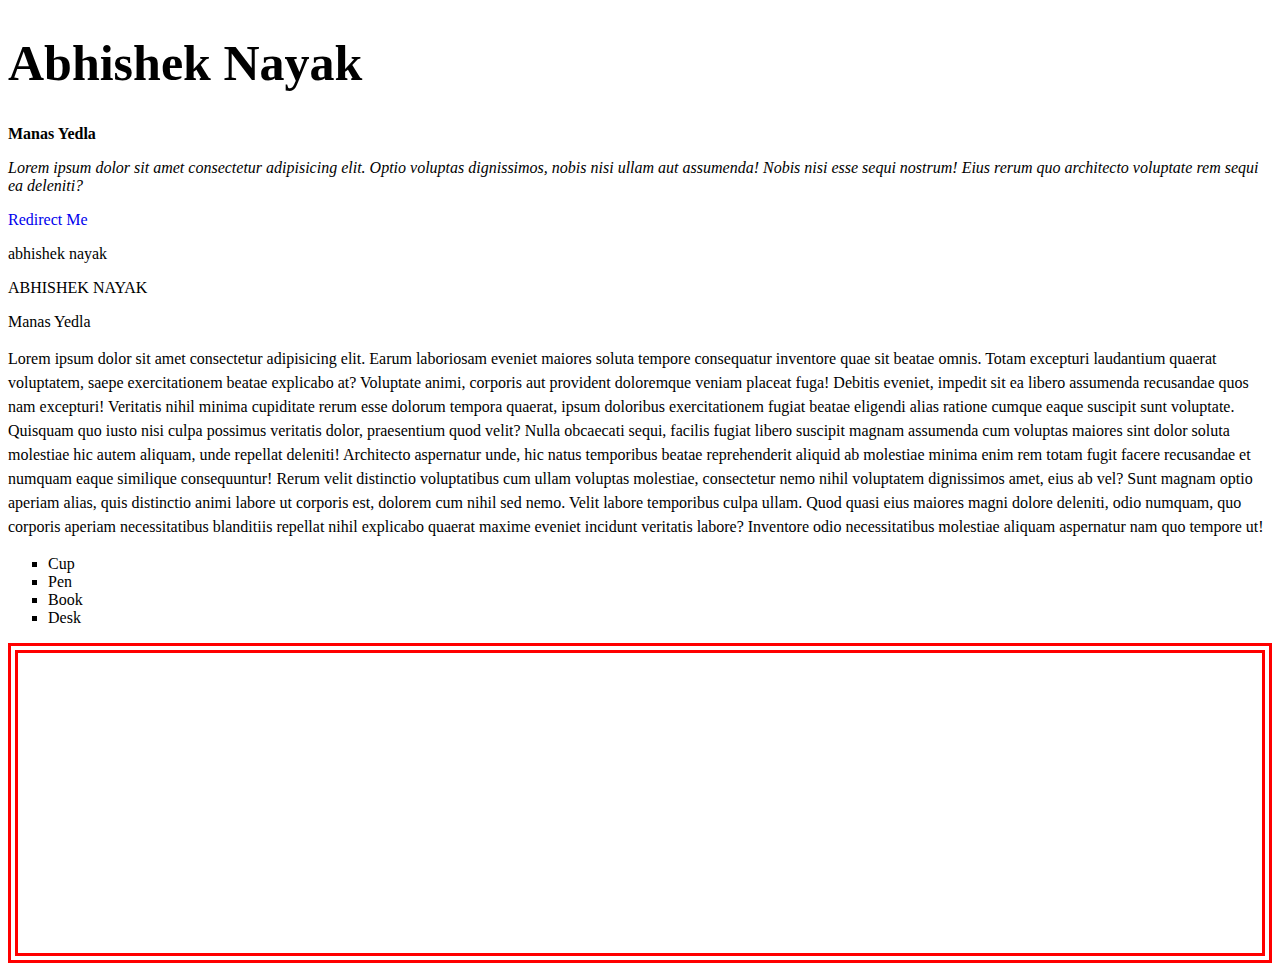
<file: Day_10/index.html>
<!DOCTYPE html>
<html lang="en">

<head>
    <meta charset="UTF-8">
    <meta http-equiv="X-UA-Compatible" content="IE=edge">
    <meta name="viewport" content="width=device-width, initial-scale=1.0">
    <title>Day 10</title>
    <link rel="stylesheet" href="style.css">
</head>

<body>

    <h1 class="myText">Abhishek Nayak</h1>

    <span class="text1">Manas Yedla</span>

    <p class="myPara">Lorem ipsum dolor sit amet consectetur adipisicing elit. Optio voluptas dignissimos, nobis nisi
        ullam aut
        assumenda! Nobis nisi esse sequi nostrum! Eius rerum quo architecto voluptate rem sequi ea deleniti?</p>

    <a href="www.google.com" class="redirectLink">Redirect Me</a>

    <p class="para1">ABHISHEK NAYAK</p>
    <p class="para2">abhishek nayak</p>


    <p class="para3">Manas Yedla</p>


    <p class="para4">Lorem ipsum dolor sit amet consectetur adipisicing elit. Earum laboriosam eveniet maiores soluta
        tempore
        consequatur inventore quae sit beatae omnis. Totam excepturi laudantium quaerat voluptatem, saepe exercitationem
        beatae explicabo at? Voluptate animi, corporis aut provident doloremque veniam placeat fuga! Debitis eveniet,
        impedit sit ea libero assumenda recusandae quos nam excepturi! Veritatis nihil minima cupiditate rerum esse
        dolorum tempora quaerat, ipsum doloribus exercitationem fugiat beatae eligendi alias ratione cumque eaque
        suscipit sunt voluptate. Quisquam quo iusto nisi culpa possimus veritatis dolor, praesentium quod velit? Nulla
        obcaecati sequi, facilis fugiat libero suscipit magnam assumenda cum voluptas maiores sint dolor soluta
        molestiae hic autem aliquam, unde repellat deleniti! Architecto aspernatur unde, hic natus temporibus beatae
        reprehenderit aliquid ab molestiae minima enim rem totam fugit facere recusandae et numquam eaque similique
        consequuntur! Rerum velit distinctio voluptatibus cum ullam voluptas molestiae, consectetur nemo nihil
        voluptatem dignissimos amet, eius ab vel? Sunt magnam optio aperiam alias, quis distinctio animi labore ut
        corporis est, dolorem cum nihil sed nemo. Velit labore temporibus culpa ullam. Quod quasi eius maiores magni
        dolore deleniti, odio numquam, quo corporis aperiam necessitatibus blanditiis repellat nihil explicabo quaerat
        maxime eveniet incidunt veritatis labore? Inventore odio necessitatibus molestiae aliquam aspernatur nam quo
        tempore ut!</p>

    <ul class="myList">
        <li>Cup</li>
        <li>Pen</li>
        <li>Book</li>
        <li>Desk</li>
    </ul>


    <div class="box"></div>


</body>

</html>
</file>
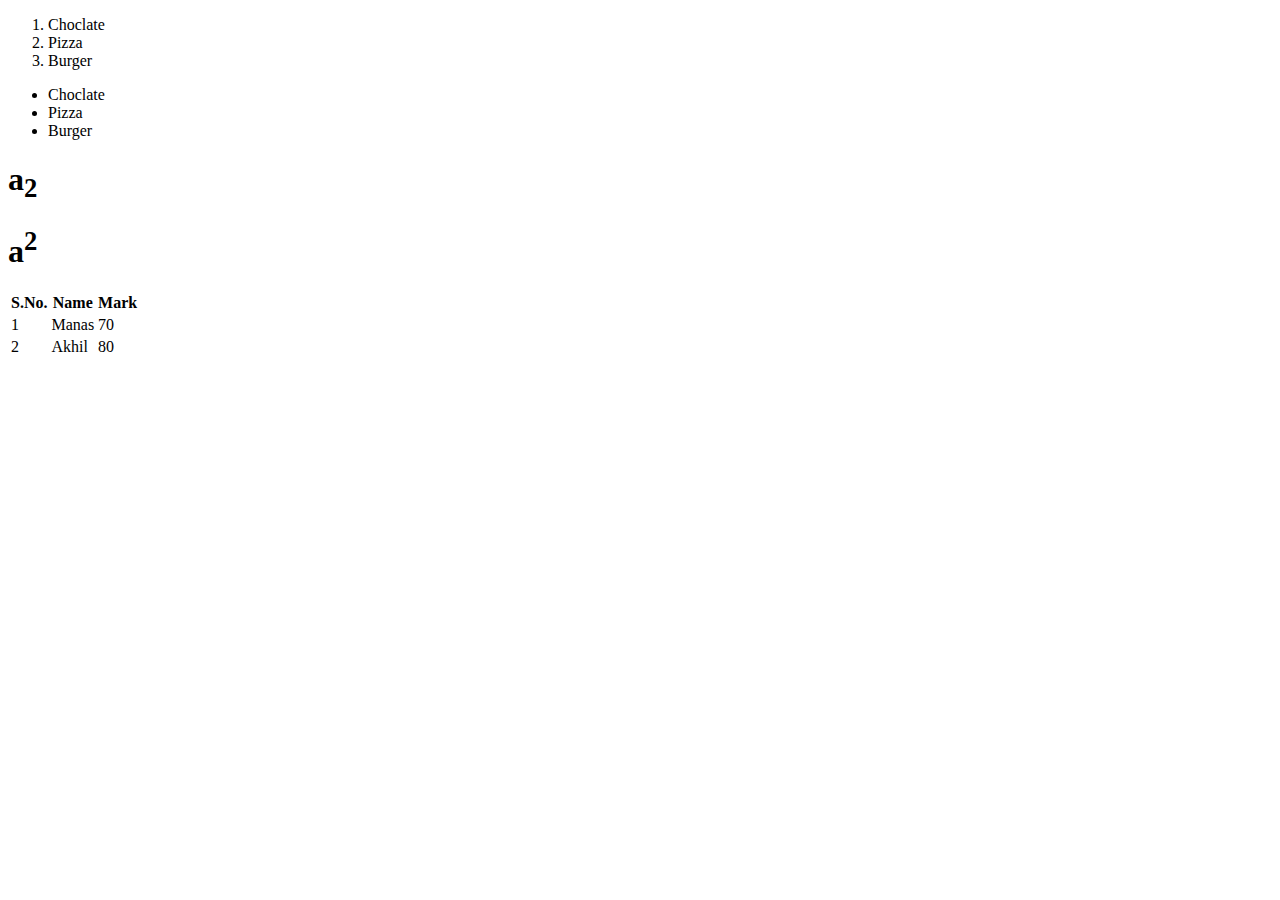
<file: Day_2/index.html>
<!DOCTYPE html>
<html lang="en">

<head>
    <meta charset="UTF-8">
    <meta http-equiv="X-UA-Compatible" content="IE=edge">
    <meta name="viewport" content="width=device-width, initial-scale=1.0">
    <title>Day 2</title>
    <link rel="shortcut icon"
        href="https://www.lamborghini.com/sites/it-en/files/DAM/lamborghini/facelift_2019/homepage/families-gallery/2022/04_12/family_chooser_tecnica_m.png"
        type="image/x-icon">
</head>

<body>
    <!-- ol, ul, li, favicon, sup, sub, table, tr, th, td-->

    <ol>
        <li>Choclate</li>
        <li>Pizza</li>
        <li>Burger</li>
    </ol>


    <ul>
        <li>Choclate</li>
        <li>Pizza</li>
        <li>Burger</li>
    </ul>

    <h1>a<sub>2</sub></h1>

    <h1>a<sup>2</sup></h1>

    <table>
        <tr>
            <th>S.No.</th>
            <th>Name</th>
            <th>Mark</th>
        </tr>
        
        <tr>
            <td>1</td>
            <td>Manas</td>
            <td>70</td>
        </tr>

        <tr>
            <td>2</td>
            <td>Akhil</td>
            <td>80</td>
        </tr>
    </table>

</body>

</html>
</file>
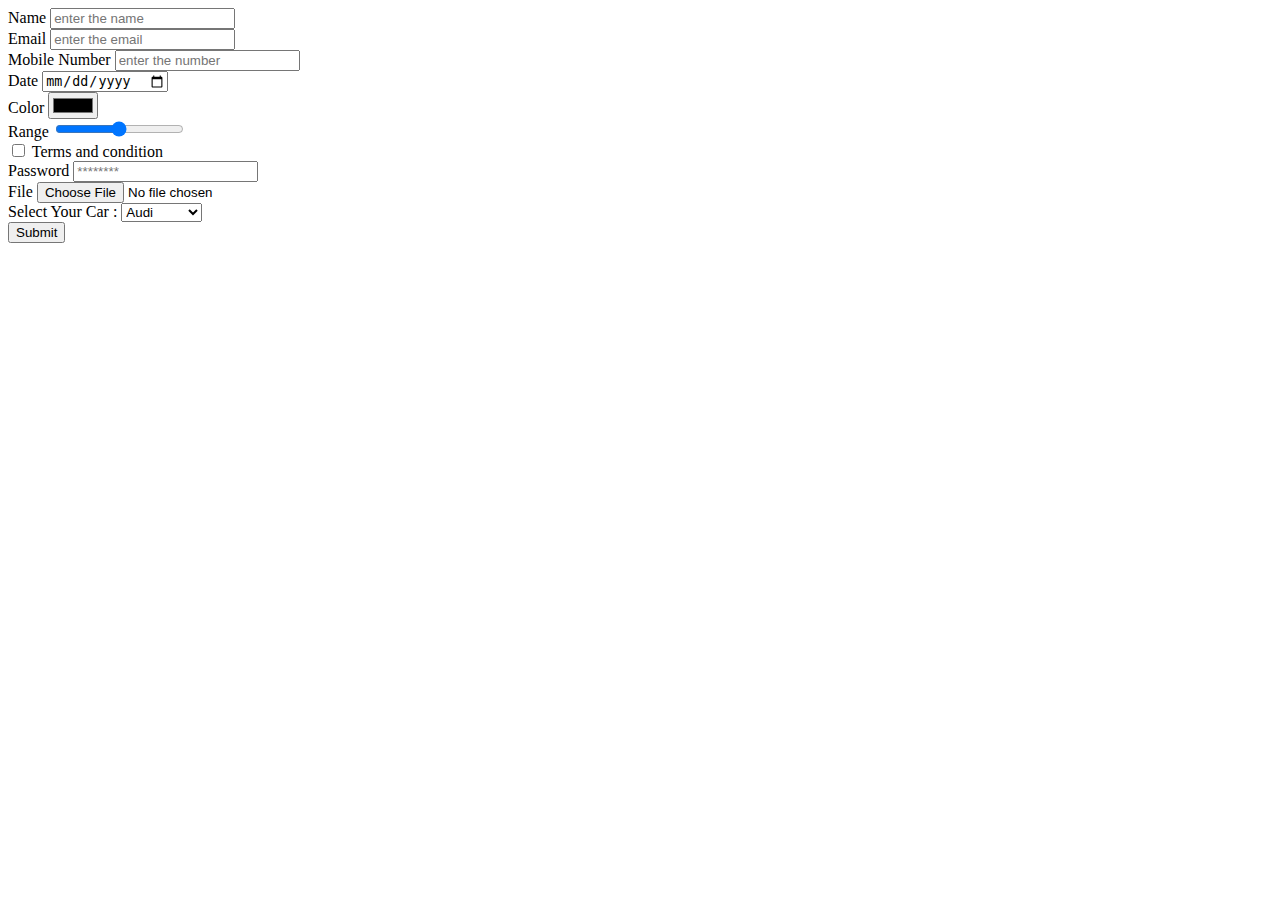
<file: Day_6/index.html>
<!DOCTYPE html>
<html lang="en">

<head>
    <meta charset="UTF-8">
    <meta http-equiv="X-UA-Compatible" content="IE=edge">
    <meta name="viewport" content="width=device-width, initial-scale=1.0">
    <title>Day 6</title>
</head>

<body>
    <!-- FORMS IN HTML -->

    <form>
        <div>
            <label for="name">Name</label>
            <input type="text" placeholder="enter the name">
        </div>

        <div>
            <label for="email">Email</label>
            <input type="email" placeholder="enter the email">
        </div>

        <div>
            <label for="mobile">Mobile Number</label>
            <input type="number" placeholder="enter the number">
        </div>

        <div>
            <label for="date">Date</label>
            <input type="date">
        </div>

        <div>
            <label for="color">Color</label>
            <input type="color">
        </div>

        <div>
            <label for="Range">Range</label>
            <input type="range">
        </div>

        <div>
            <input type="checkbox">
            <label for="checkbox">Terms and condition</label>
        </div>

        <div>
            <label for="password">Password</label>
            <input type="password" placeholder="********">
        </div>

        <div>
            <label for="file">File</label>
            <input type="file">
        </div>

        <div>
            <label for="cars">Select Your Car : </label>
            <select name="car">
                <option value="A">Audi</option>
                <option value="B">Mercedes</option>
                <option value="C">BMW</option>
            </select>
        </div>

        <button type="submit">Submit</button>

    </form>


</body>

</html>
</file>
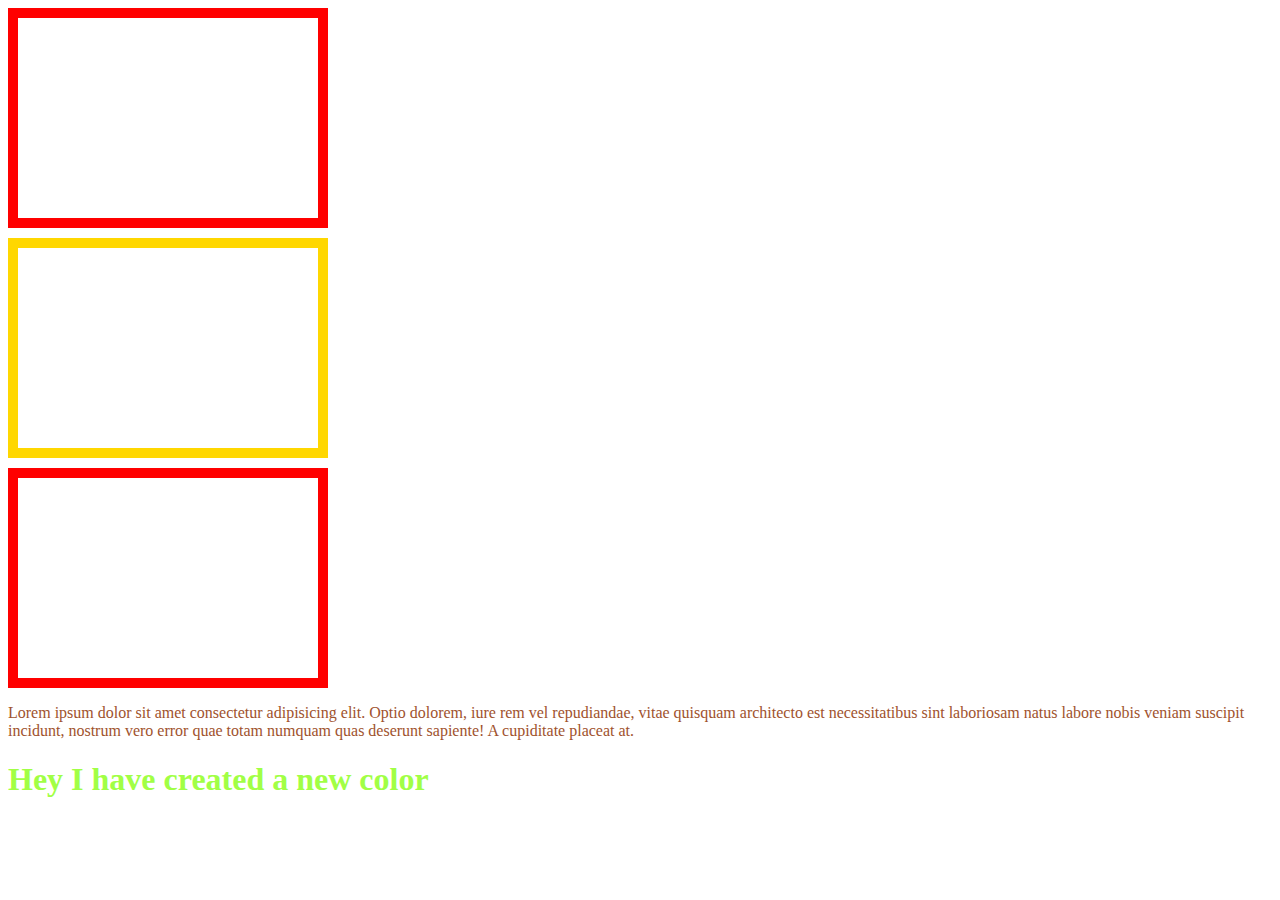
<file: Day_8/index.html>
<!DOCTYPE html>
<html lang="en">

<head>
    <meta charset="UTF-8">
    <meta http-equiv="X-UA-Compatible" content="IE=edge">
    <meta name="viewport" content="width=device-width, initial-scale=1.0">
    <title>Day 8</title>
    <link rel="stylesheet" href="style.css">
</head>

<body>

    <div class="box"></div>

    <div class="box" id="uniqueBox"></div>

    <div class="box"></div>

    <p class="para mypara redcolor" id="para1">Lorem ipsum dolor sit amet consectetur adipisicing elit. Optio dolorem,
        iure rem vel
        repudiandae, vitae quisquam
        architecto est necessitatibus sint laboriosam natus labore nobis veniam suscipit incidunt, nostrum vero error
        quae totam numquam quas deserunt sapiente! A cupiditate placeat at.</p>

    <h1 class="mycolor">Hey I have created a new color</h1>

</body>

</html>


<!-- #uniqueBox
.box
#para1
.mypara -->
</file>
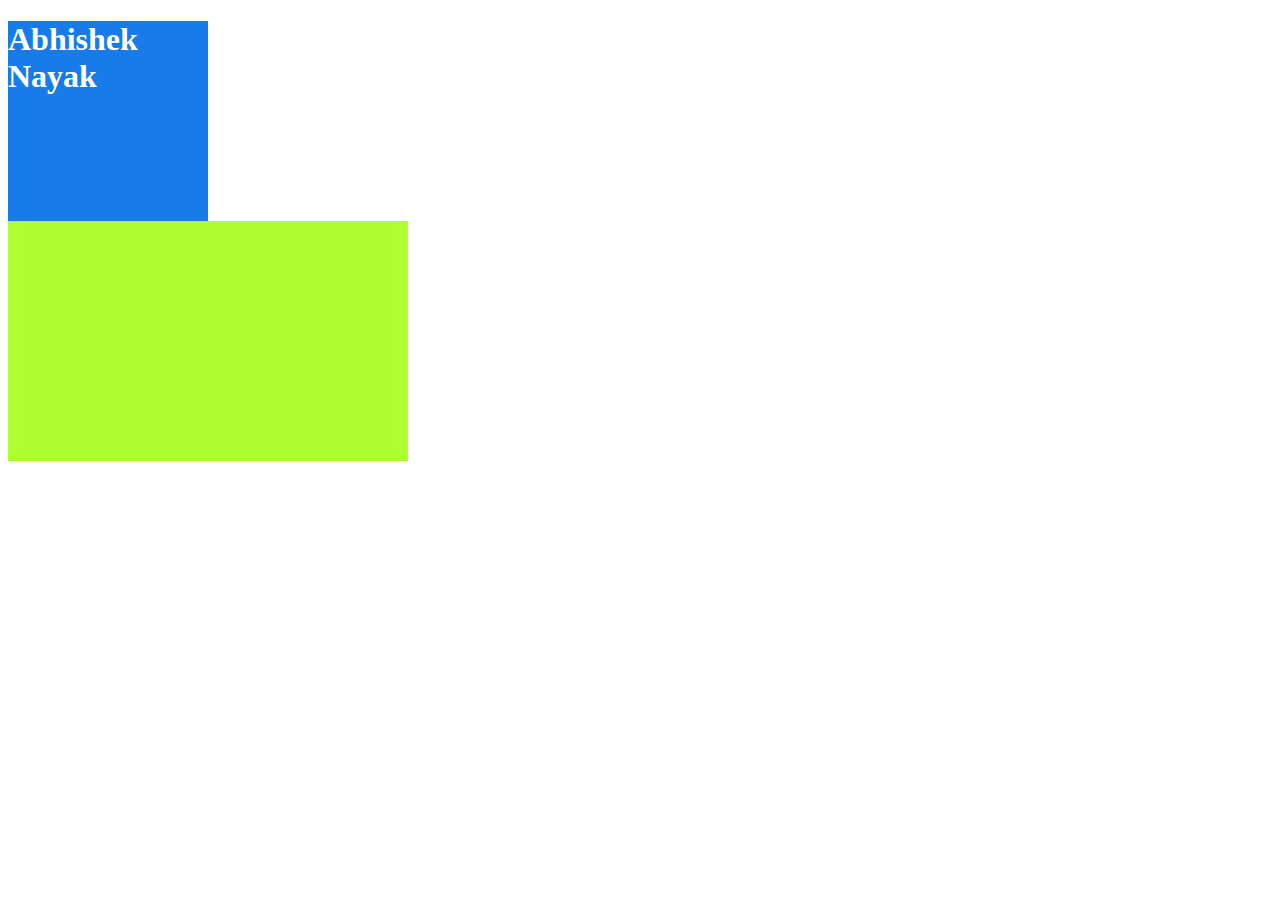
<file: Day_9/index.html>
<!DOCTYPE html>
<html lang="en">

<head>
    <meta charset="UTF-8">
    <meta http-equiv="X-UA-Compatible" content="IE=edge">
    <meta name="viewport" content="width=s, initial-scale=1.0">
    <title>Day 9</title>
    <link rel="stylesheet" href="style.css">
</head>

<body>

    <div class="box">
        <h1>Abhishek Nayak</h1>
    </div>

    <div class="container">

    </div>

</body>

</html>
</file>
<file: Day_10/style.css>
/* FONT SIZE */
.myText {
  font-size: 50px;
}

/* FONT WEIGHT */
/* 100, 200, 300, 400, 500, 600, 700, 800, 900, 1000 */
.text1 {
  font-weight: 600;
}

/* FONT STYLE */
.myPara {
  font-style: italic;
}

/* TEXT DECORATION */
.redirectLink {
  text-decoration: none;
}

/* TEXT TRANSFORM */
.para1 {
  text-transform: lowercase;
}

.para2 {
  text-transform: uppercase;
}

/* TEXT ALIGN */
.para3 {
  text-align: center;
  text-align: right;
  text-align: left;
}

/* LINE HEIGHT */
.para4 {
  line-height: 1.5;
}

/* LIST STYLE */
.myList {
  list-style: none;
  list-style: armenian;
  list-style: circle;
  list-style: decimal;
  list-style: decimal-leading-zero;
  list-style: georgian;
  list-style: upper-alpha;
  list-style: lower-alpha;
  list-style: square;
}

/* BORDER */
.box {
  height: 300px;
  border: 10px solid red;
}

/* TYPES OF BORDER */
.box {
  border: 10px solid red;
  border: 10px ridge red;
  border: 10px inset red;
  border: 10px outset red;
  border: 10px double red;
}

/* HOMEWORK
1. Make Different Types of borders in CSS */

/* 
BORDER RADIUS
PADDING AND ITS TYPES
MARGIN AND ITS TYPES 
DISPLAY BLOCK AND NONE
DISPLAY FLEX
GRADIENT COLOR
BOX SHADOW*/
</file>
<file: Day_8/style.css>
.box {
  height: 200px;
  width: 300px;
  margin-bottom: 10px;
  border: 10px solid red;
}

#uniqueBox {
  border: 10px solid gold;
}

.redcolor {
  color: sienna;
}

/*RGB or RED GREEB BLUE 256 * 256 * 256 */
.mycolor {
  color: rgb(161, 255, 69);
}

/* Hash Color : 0 to 9 or a to f */
.mycolor2 {
  color: #7c6a5b;
}

/* HOMEWORK
1. Create 20 RGB Colors and apply that on the text
2. Create 20 Hash Colors and apply that on the text */
</file>
<file: Day_9/style.css>
/* BACKGROUND COLOR  */
.box {
  height: 200px;
  width: 200px;
  background: rgb(23, 123, 234);
}

.box h1 {
  color: white;
}

/* UNITS IN CSS [PX, REM] */
.container {
  background: crimson;
  height: 300px;
  width: 500px;
}

/* HEIGHT AND WIDTH */
.container {
  background: greenyellow;
  height: 15rem;
  width: 25rem;
}

/* 1rem = 16px */

/* CREATE A HASH COLOR */
.color {
  /* 0 to 9 or a to f */
  color: #7b5ad5;
}










/* 
FONT SIZE
FONT WEIGHT
FONT STYLE
TEXT DECORATION
TEXT TRANSFORM
TEXT ALIGN
BORDER
TYPES OF BORDER
BORDER RADIUS
PADDING AND ITS TYPES
MARGIN AND ITS TYPES 
DISPLAY BLOCK AND NONE
DISPLAY FLEX
GRADIENT COLOR
BOX SHADOW*/
</file>
